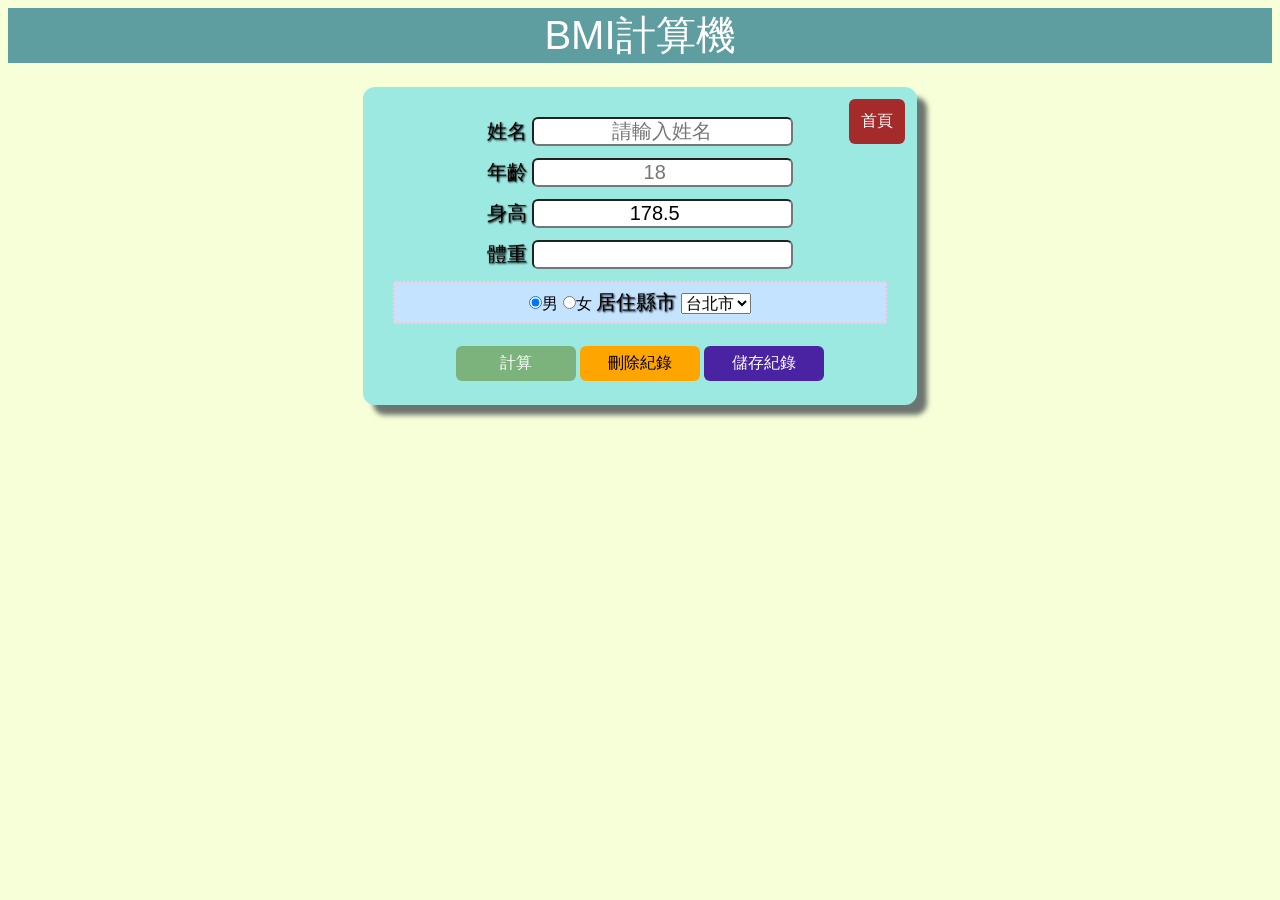
<file: index.html>
<!DOCTYPE html>
<html lang="zh-Hant">

<head>
    <meta charset="UTF-8">
    <meta name="viewport" content="width=device-width, initial-scale=1.0">
    <title>BMI計算機</title>
    <link rel="stylesheet" href="css/style.css">
    <link rel="stylesheet" href="css/bmi.css">
    <style>

    </style>
    <script src="js/bmi.js"></script>
</head>

<body>
    <div class="main-title">BMI計算機</div>
    <div id="record">

    </div>
    <form action="">
        <label for="username">姓名</label>
        <input id="username" name="username" type="text" placeholder="請輸入姓名"><br>
        <label for="age">年齡</label>
        <input id="age" name="age" type="number" placeholder="18"><br>
        <label for="height">身高</label>
        <input id="height" name="height" type="number" step="0.1" value="178.5"><br>
        <label for="weight">體重</label>
        <input id="weight" name="weight" type="number" step="0.1"><br>

        <div class="panel1">
            <input type="radio" name="sex" id="male" checked value="男生">男
            <input type="radio" name="sex" id="female" value="女生">女

            <label for="county">居住縣市</label>
            <select name="county" id="county">
                <option value="台北市">台北市</option>
                <option value="新北市">新北市</option>
                <option value="桃園市">桃園市</option>
                <option value="台中市">台中市</option>
                <option value="台南市">台南市</option>
                <option value="高雄市">高雄市</option>
            </select>
        </div>

        <button type="button" onclick="calc()">計算</button>
        <button type="button" style="background-color:orange;color:black" id="deleteRecordBtn">刪除紀錄</button>
        <button type="button" style="background-color:rgb(74, 35, 163);" onclick="save()">儲存紀錄</button>

        <a href="index.html">首頁</a>
    </form>
    <!-- 新增 id=>info -->
    <!-- 將使用者的名字跟年齡/性別/縣市一行輸出(h2標籤可) -->
    <div id="info">


    </div>
    <div id="result" hidden="true">
        BMI:<span class="bmi">
        </span>
        <p class="comment">
        </p>
    </div>

    <div id="tableRecord">

    </div>

    <script>
        const nameEl = document.querySelector("#username");
        const ageEl = document.querySelector("#age");
        const heightEl = document.querySelector("#height");
        const weightEl = document.querySelector("#weight");
        const countyEl = document.querySelector("#county");
        const deleteRecordBtnEl = document.querySelector("#deleteRecordBtn");

        function save() {
            //判斷是否有紀錄
            let datas = JSON.parse(localStorage.getItem("datas"));
            console.log(datas);

            if (datas == null || datas.length == 0) {
                alert("目前無紀錄!");
                return;
            }

            //儲存JSON格式
            let jsonStr = JSON.stringify(datas, null, 2);
            console.log(jsonStr);

            //產生二進制物件
            const blobData = new Blob([jsonStr], { type: "application/json" });
            console.log(blobData);
            const url = URL.createObjectURL(blobData);
            console.log(url);

            // 產生一個超連結
            const a = document.createElement("a");
            a.href = url;
            a.download = "records.json";
            document.body.appendChild(a);
            //a.text = "download";
            a.click();
            document.body.removeChild(a);
            URL.revokeObjectURL(url);
        }


        deleteRecordBtnEl.addEventListener("click", function () {
            if (!confirm("是否確定刪除?!")) {
                return;
            }

            localStorage.removeItem("record");
            localStorage.removeItem("datas");
            //刷新頁面
            //window.location.href = "";
            //清除資料
            data.total = 0;
            data.count = 0;
            datas = [];
            document.querySelector("#record").innerHTML = "";
            document.querySelector("#tableRecord").innerHTML = "";
        });

        //物件
        let data = {
            total: 0,
            count: 0
        }

        //陣列
        let datas = JSON.parse(localStorage.getItem("datas")) || [];
        //將字串轉成物件
        record = JSON.parse(localStorage.getItem("record"));
        if (record) {
            data = record;
            //加入顯示紀錄動作
            let avg = (data.total / data.count).toFixed(1);
            document.querySelector("#record").innerHTML = `紀錄人數:${data.count} 平均BMI:${avg}`;
        }

        if (datas.length > 0) {
            renderTable(datas);
        }

        function addRow(data) {
            return `
            <tr>   
                <td>${data.name}</td>
                <td>${data.county}</td>
                <td>${data.age}</td>
                <td>${data.sex}</td>
                <td>${data.height}</td>
                <td>${data.weight}</td>
                <td>${data.bmi}</td>
            </tr>
            `;
        }

        function renderTable(datas) {
            tableData = "";
            for (let i = 0; i < datas.length; i++) {
                console.log(i + 1, datas[i]);
                tableData += addRow(datas[i]);
            }

            let tableHtml = `
              <table border="1px" >
                <thead>
                    <tr>
                        <th>姓名</th>
                        <th>縣市</th>
                        <th>年齡</th>
                        <th>性別</th>
                        <th>身高</th>
                        <th>體重</th>
                        <th>BMI</th>
                    </tr>
                </thead>
                <tbody>
                ${tableData}
                </tbody>           

            </table>
            `

            //console.log(tableHtml);
            document.querySelector("#tableRecord").innerHTML = tableHtml;
        }

        function calc() {
            // 取得最新的選取           
            const sexEl = document.querySelector("input[name='sex']:checked");
            let height = heightEl.value;
            let weight = weightEl.value;
            let name = nameEl.value;
            let age = ageEl.value;
            let sex = sexEl.value;
            let county = countyEl.value;
            // 判斷height 跟 weight 要大於0跟是數值not isNan
            // and ==> &&   or ==> ||
            if (height <= 0 || weight <= 0) {
                alert("請輸入正確數值!");
                return;
            }
            // 取消隱藏
            document.querySelector("#result").hidden = false;
            let userInfo = `${nameEl.value} 年齡:${ageEl.value} 姓別:${sexEl.value} 縣市:${countyEl.value}`;
            console.log(userInfo);
            document.querySelector("#info").innerHTML = `<h2>${userInfo}</h2>`;

            let bmi = getBmi(height, weight);
            let result = getComment(bmi);

            console.log(bmi, result[0], result[1]);

            const bmiEl = document.querySelector(".bmi");
            bmiEl.innerText = bmi;
            bmiEl.style.color = result[1];
            document.querySelector(".comment").innerText = result[0];

            //紀錄每次的bmi
            data.total += Number(bmi);
            data.count += 1;

            console.log(data);
            let avg = (data.total / data.count).toFixed(1);
            document.querySelector("#record").innerHTML = `紀錄人數:${data.count} 平均BMI:${avg}`;
            //本地網頁儲存(物件轉換成字串)
            localStorage.setItem("record", JSON.stringify(data));
            //儲存單筆資料
            let person = {
                name: name,
                age: age,
                sex: sex,
                county: county,
                height: height,
                weight: weight,
                bmi: bmi
            }

            datas.push(person);
            //儲存datas
            localStorage.setItem("datas", JSON.stringify(datas));
            renderTable(datas);
        }

    </script>
</body>

</html>
</file>
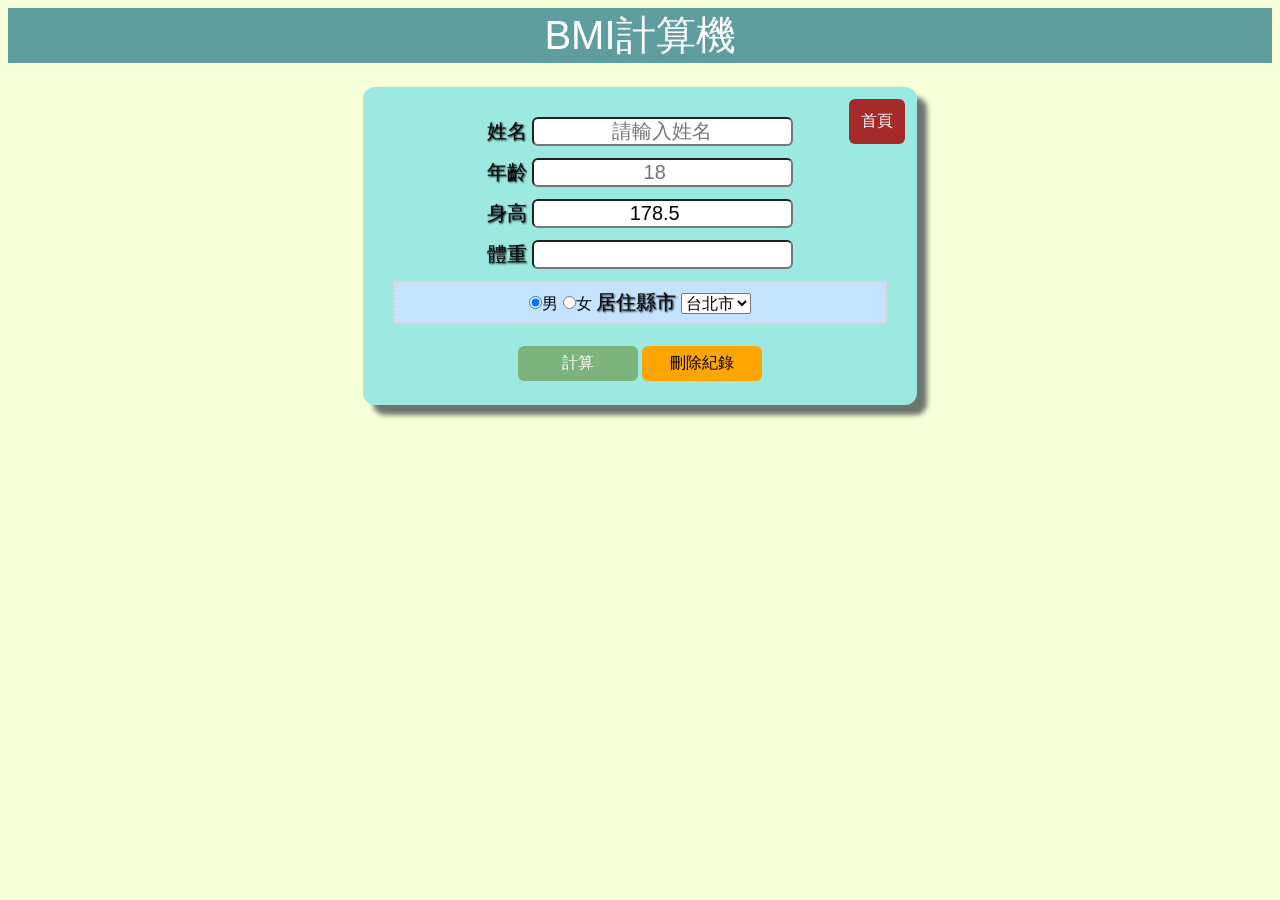
<file: bmi.html>
<!DOCTYPE html>
<html lang="zh-Hant">

<head>
    <meta charset="UTF-8">
    <meta name="viewport" content="width=device-width, initial-scale=1.0">
    <title>BMI計算機</title>
    <link rel="stylesheet" href="css/style.css">
    <link rel="stylesheet" href="css/bmi.css">
    <style>

    </style>
    <script src="js/bmi.js"></script>
</head>

<body>
    <div class="main-title">BMI計算機</div>
    <div id="record">

    </div>
    <form action="">
        <label for="username">姓名</label>
        <input id="username" name="username" type="text" placeholder="請輸入姓名"><br>
        <label for="age">年齡</label>
        <input id="age" name="age" type="number" placeholder="18"><br>
        <label for="height">身高</label>
        <input id="height" name="height" type="number" step="0.1" value="178.5"><br>
        <label for="weight">體重</label>
        <input id="weight" name="weight" type="number" step="0.1"><br>

        <div class="panel1">
            <input type="radio" name="sex" id="male" checked value="男生">男
            <input type="radio" name="sex" id="female" value="女生">女

            <label for="county">居住縣市</label>
            <select name="county" id="county">
                <option value="台北市">台北市</option>
                <option value="新北市">新北市</option>
                <option value="桃園市">桃園市</option>
                <option value="台中市">台中市</option>
                <option value="台南市">台南市</option>
                <option value="高雄市">高雄市</option>
            </select>
        </div>

        <button type="button" onclick="calc()">計算</button>
        <button type="button" style="background-color:orange;color:black" id="deleteRecordBtn">刪除紀錄</button>

        <a href="index.html">首頁</a>
    </form>
    <!-- 新增 id=>info -->
    <!-- 將使用者的名字跟年齡/性別/縣市一行輸出(h2標籤可) -->
    <div id="info">


    </div>
    <div id="result" hidden="true">
        BMI:<span class="bmi">
        </span>
        <p class="comment">
        </p>
    </div>

    <div id="tableRecord">

    </div>

    <script>
        const nameEl = document.querySelector("#username");
        const ageEl = document.querySelector("#age");
        const heightEl = document.querySelector("#height");
        const weightEl = document.querySelector("#weight");
        const countyEl = document.querySelector("#county");
        const deleteRecordBtnEl = document.querySelector("#deleteRecordBtn");

        deleteRecordBtnEl.addEventListener("click", function () {
            if (!confirm("是否確定刪除?!")) {
                return;
            }

            localStorage.removeItem("record");
            localStorage.removeItem("datas");
            //刷新頁面
            //window.location.href = "";
            //清除資料
            data.total = 0;
            data.count = 0;
            datas = [];
            document.querySelector("#record").innerHTML = "";
            document.querySelector("#tableRecord").innerHTML = "";
        });

        //物件
        let data = {
            total: 0,
            count: 0
        }

        //陣列
        let datas = JSON.parse(localStorage.getItem("datas")) || [];
        //將字串轉成物件
        record = JSON.parse(localStorage.getItem("record"));
        if (record) {
            data = record;
            //加入顯示紀錄動作
            let avg = (data.total / data.count).toFixed(1);
            document.querySelector("#record").innerHTML = `紀錄人數:${data.count} 平均BMI:${avg}`;
        }

        if (datas.length > 0) {
            renderTable(datas);
        }

        function addRow(data) {
            return `
            <tr>   
                <td>${data.name}</td>
                <td>${data.county}</td>
                <td>${data.age}</td>
                <td>${data.sex}</td>
                <td>${data.height}</td>
                <td>${data.weight}</td>
                <td>${data.bmi}</td>
            </tr>
            `;
        }

        function renderTable(datas) {
            tableData = "";
            for (let i = 0; i < datas.length; i++) {
                console.log(i + 1, datas[i]);
                tableData += addRow(datas[i]);
            }

            let tableHtml = `
              <table border="1px" >
                <thead>
                    <tr>
                        <th>姓名</th>
                        <th>縣市</th>
                        <th>年齡</th>
                        <th>性別</th>
                        <th>身高</th>
                        <th>體重</th>
                        <th>BMI</th>
                    </tr>
                </thead>
                <tbody>
                ${tableData}
                </tbody>           

            </table>
            `

            //console.log(tableHtml);
            document.querySelector("#tableRecord").innerHTML = tableHtml;
        }

        function calc() {
            // 取得最新的選取           
            const sexEl = document.querySelector("input[name='sex']:checked");
            let height = heightEl.value;
            let weight = weightEl.value;
            let name = nameEl.value;
            let age = ageEl.value;
            let sex = sexEl.value;
            let county = countyEl.value;
            // 判斷height 跟 weight 要大於0跟是數值not isNan
            // and ==> &&   or ==> ||
            if (height <= 0 || weight <= 0) {
                alert("請輸入正確數值!");
                return;
            }
            // 取消隱藏
            document.querySelector("#result").hidden = false;
            let userInfo = `${nameEl.value} 年齡:${ageEl.value} 姓別:${sexEl.value} 縣市:${countyEl.value}`;
            console.log(userInfo);
            document.querySelector("#info").innerHTML = `<h2>${userInfo}</h2>`;

            let bmi = getBmi(height, weight);
            let result = getComment(bmi);

            console.log(bmi, result[0], result[1]);

            const bmiEl = document.querySelector(".bmi");
            bmiEl.innerText = bmi;
            bmiEl.style.color = result[1];
            document.querySelector(".comment").innerText = result[0];

            //紀錄每次的bmi
            data.total += Number(bmi);
            data.count += 1;

            console.log(data);
            let avg = (data.total / data.count).toFixed(1);
            document.querySelector("#record").innerHTML = `紀錄人數:${data.count} 平均BMI:${avg}`;
            //本地網頁儲存(物件轉換成字串)
            localStorage.setItem("record", JSON.stringify(data));
            //儲存單筆資料
            let person = {
                name: name,
                age: age,
                sex: sex,
                county: county,
                height: height,
                weight: weight,
                bmi: bmi
            }

            datas.push(person);
            //儲存datas
            localStorage.setItem("datas", JSON.stringify(datas));
            renderTable(datas);
        }

    </script>
</body>

</html>
</file>
<file: css/style.css>
/* 共用css區 */

body {
    text-align: center;
    background-color: rgb(246, 255, 215);
    font-family: "標楷體", 'Arial Narrow Bold', sans-serif;
}

.title {
    color: blueviolet;
    font-family: 'Times New Roman', Times, serif;
    background-color: rgb(255, 219, 194);
    /* 1rem=>16px */
    font-size: 2rem;
    display: inline-block;
    width: 600px;
    margin: 10px 20px;
    padding: 6px;
    border: 1px solid rgb(214, 131, 131);
    border-radius: 6px;
}

/* . => class */
.main-title {
    background-color: cadetblue;
    font-size: 2.5rem;
    color: white;
    border: none;   
}
</file>
<file: css/bmi.css>
.main-title {
    color: rgb(255, 255, 255);
}

form {
    position: relative;
    width: 40%;
    background-color: rgb(156, 233, 226);
    margin: 24px auto;
    padding: 24px;
    border-radius: 12px;
    box-shadow: 10px 10px 5px rgb(75, 83, 85, 0.8);
}

input {
    margin: 6px 0px;
    font-size: 20px;
    text-align: center;
    border-radius: 6px;
}

label {
    font-size: 20px;
    text-shadow: 1px 1px 2px;
}

select {
    font-size: 16px;
}

/* label文字大小 */
/* 性別/居住縣市 使用div */
.panel1 {
    background-color: rgb(195, 227, 255);
    padding: 6px;
    border: 2px dotted pink;
    margin: 6px;

}

button {
    margin-top: 1rem;
    width: 120px;
    height: 35px;
    background-color: rgb(124, 179, 124);
    border: none;
    font-size: 16px;
    border-radius: 6px;
    color: white;
}

button:hover {
    background-color: cadetblue;
    cursor: pointer;
}

a {
    /* 絕對位置(相對於relative) */
    position: absolute;
    background-color: brown;
    color: white;
    padding: 12px;
    border-radius: 6px;
    text-decoration: none;
    right: 12px;
    top: 12px;
}


.home-link {
    position: absolute;
    bottom: 16px;
    right: 16px;
    background-color: brown;
    color: white;
    padding: 8px 12px;
    border-radius: 6px;
    text-decoration: none;
    font-size: 14px;
}

a:hover {
    color: yellow;
}

#result {
    font-size: 2rem;
    font-weight: bold;
    background-color: rgb(197, 245, 213);
    width: 600px;
    margin: 24px auto;
    padding: 12px 24px;
    border: 1px dotted darkblue;
}

#info {
    background-color: rgb(247, 191, 123);
}

#record {
    font-size: 32px;
    margin-top: 24px;
}

.comment {
    font-size: 1.5rem;
    font-weight: 200;
    font-family: 'Franklin Gothic Medium', 'Arial Narrow', Arial, sans-serif;
}

.bmi {
    font-size: 2.5rem;
}


table {
    background-color: rgb(220, 255, 243);
    margin: 0 auto;
    width: 600px;
    font-family: 'Courier New', Courier, monospace;
    border-collapse: collapse;
}

th {

    background-color: aqua;
}

@media screen and (max-width:1024px) {
    form {
        width: 60%;
    }

}

@media screen and (max-width:600px) {
    .main-title {
        color: yellow;
    }

    form {
        width: 80%;
    }

    #record {
        font-size: 24px;
    }

    #result {
        font-size: 1rem;
        width: 400px;
        margin: 12px auto;
        padding: 6px 12px;
        border: 1px dotted darkblue;

    }

    table {
        width: 450px;
    }
}
</file>
